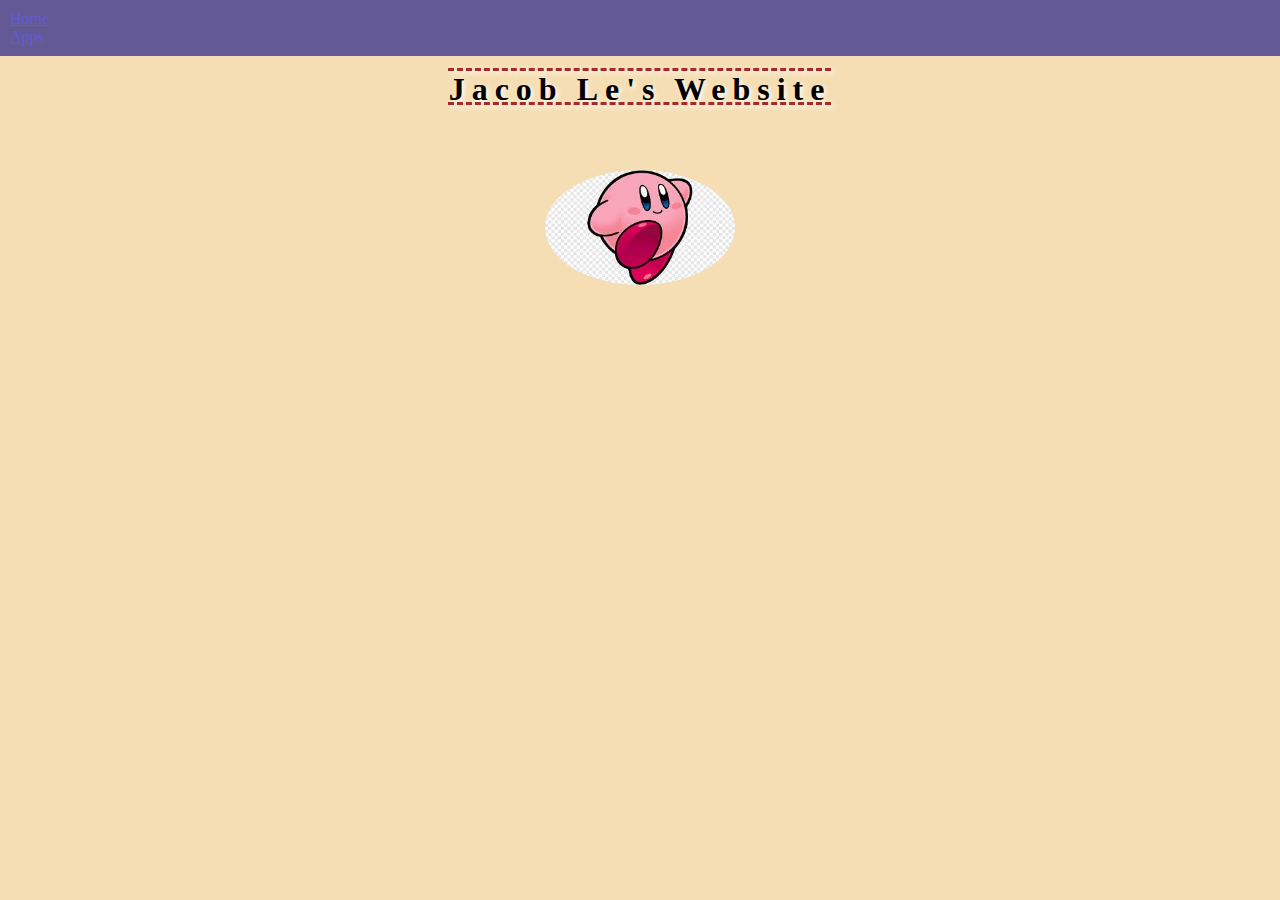
<file: index.html>
<html>
  <head>
    <title> Jacob le's Kirby Home Pages</title>
    <link rel="stylesheet" href="style.css">
  </head>
  <body>
   <center>
     <br>
     <br>
    <h2> Jacob Le's Website </h2> 
  <br>
     <br>
<img src="[data-uri]">      
 </center>
  </body>
<ul>
      <li> <a href="index.html"> Home </a></li>
    <li> <a href="page2index"> Apps </a></li>

    
    </ul>
<html>
</file>
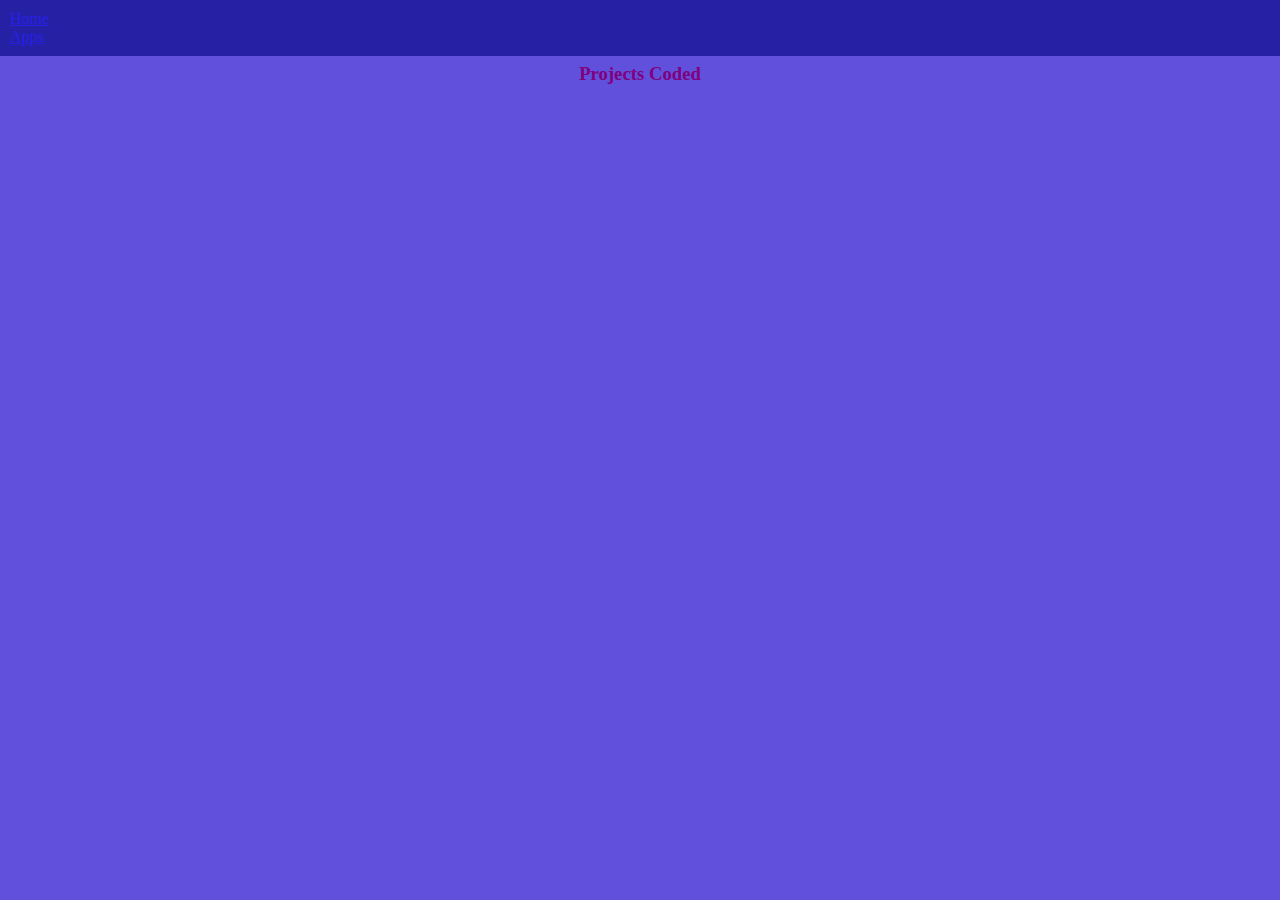
<file: page2index.html>
<html>
  <head>
    <title>Jacob Le's Projects</title>
    <link rel="stylesheet" href="style2.css">
  </head>
  <body>
    <ul>
      <li> <a href="index.html"> Home </a></li>
    <li> <a href="page2index.html"> Apps </a></li>
    
    
    </ul>
   <center>
     <br>
     <br>
    <h3> Projects Coded </h3> 
     <br>
  <iframe width="392" height="620" style="border: 0px;" src="https://studio.code.org/projects/applab/aToA3Ks4U3Owg6YSApdCydTgzFSB2vP6DRLaUdWC_wo/embed"></iframe>
     <iframe width="392" height="620" style="border: 0px;" src="https://studio.code.org/projects/applab/1aibCqKeW5I3IAISTkubGF8xDVS8z3uB0GgRZoCIMVA/embed"></iframe>
</body>
</html>
</file>
<file: style.css>
body {
  background-color: wheat;
}
h2{
 color: mustard;
  font-size: 32px;
  text-decoration-line: overline underline;
  text-decoration-style: dashed;
  text-decoration-color: brown;
  letter-spacing: 7px;
  word-spacing: -2px;
  text-shadow: 2px 2px 5px white;
  font-variant:
}
img{
  width:15%;
  border-radius:130%;
}
ul{
  list-style-type: none;
  background-color: #000080;
  width: 100%;
  left: 0;
  top: 0;
  position: fixed;
  padding: 10px;
  opacity: .6;
  margin: 0;
}
li a:hover{
  display: inline;
  padding: 10px 10px;
}
a:hover{
  text-decoration: none;
  color: salmon;
  font-var
}
</file>
<file: style2.css>
body {
  background-color: #6050DC;
}
ul{
  list-style-type: none;
  background-color: #000080;
  width: 100%;
  left: 0;
  top: 0;
  position: fixed;
  padding: 10px;
  opacity: .6;
  margin: 0;
}
li a:hover{
  display: inline;
  padding: 10px 10px;
}
a:hover{
  text-decoration: none;
  color: salmon;
  font-var
}
h3{
  color: purple;
}
</file>
